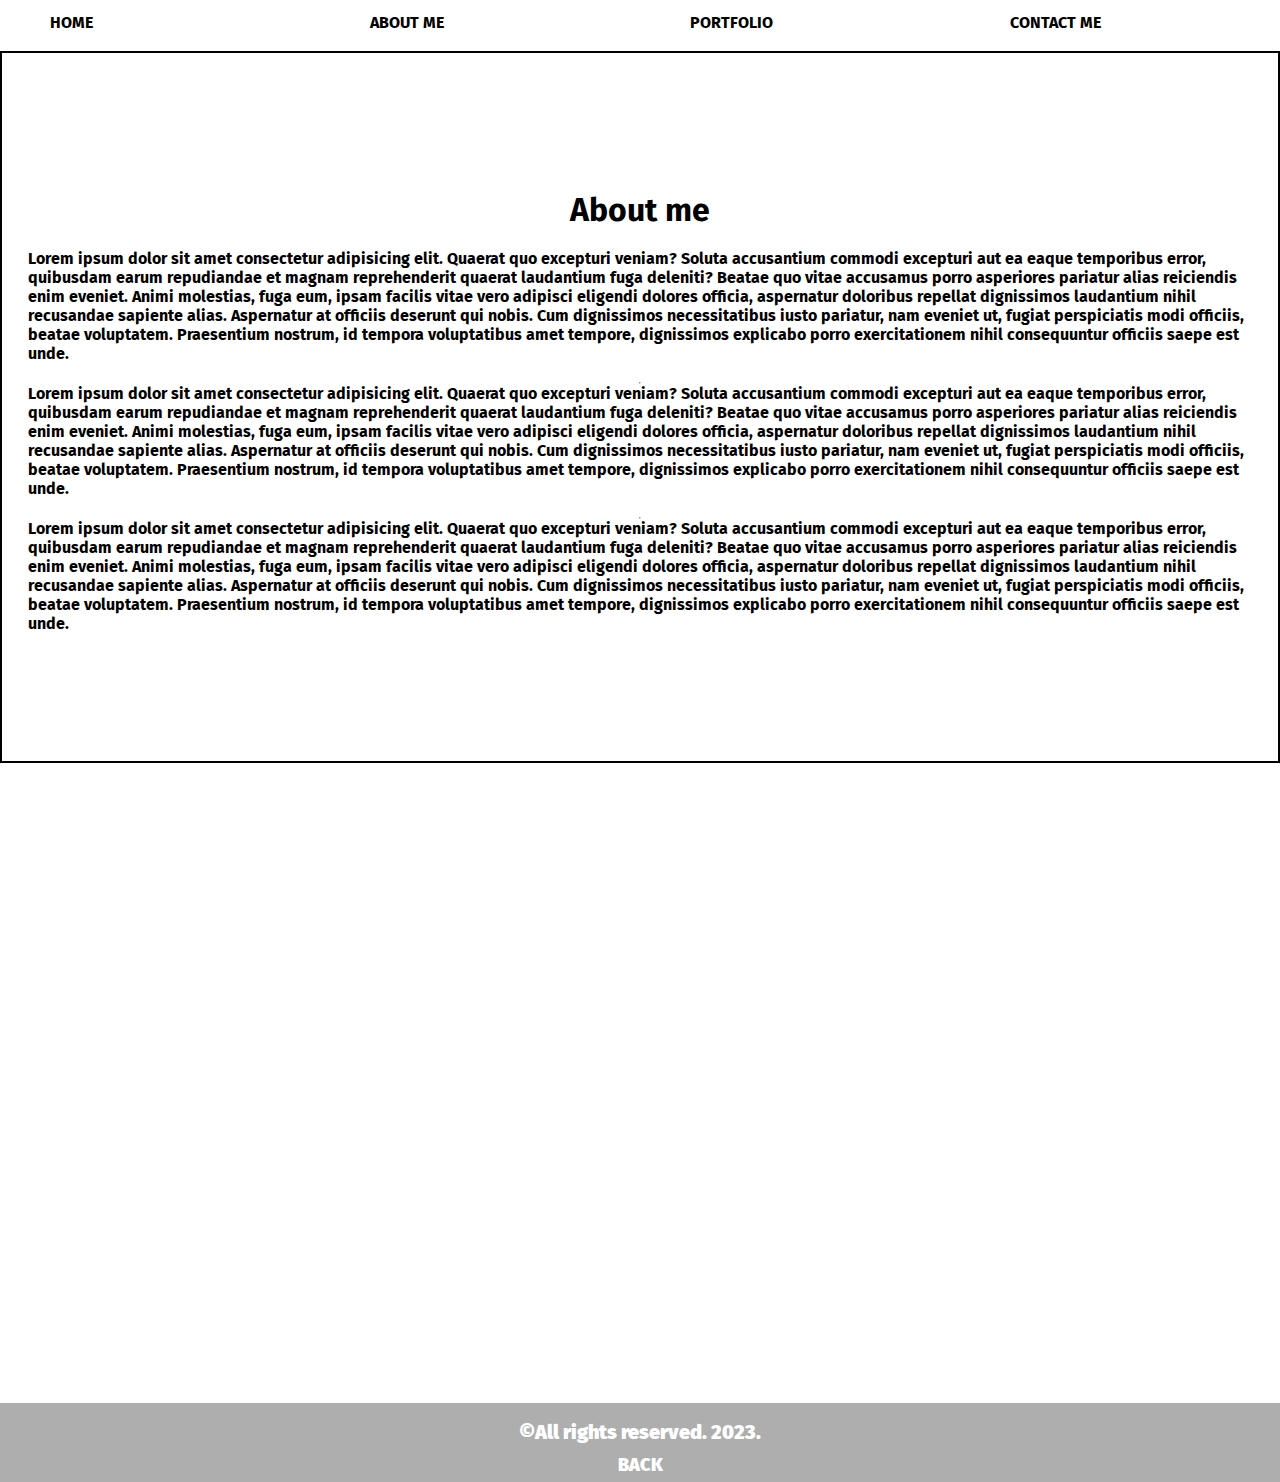
<file: aboutMe.html>
<!DOCTYPE html>
<html lang="en">

<head>
    <meta charset="UTF-8">
    <meta http-equiv="X-UA-Compatible" content="IE=edge">
    <meta name="viewport" content="width=device-width, initial-scale=1.0">
    <link rel="stylesheet" href="/css/style.css">
    <link href="https://fonts.googleapis.com/css2?family=Bebas+Neue&family=Fira+Sans:wght@100&display=swap"
        rel="stylesheet">
    <title>About me</title>
</head>

<body>

    <nav class="navBar">
        <a href="index.html" class="button">HOME</a>
        <a href="/aboutMe.html" class="button">ABOUT ME</a>
        <a href="portfolio.html" class="button">PORTFOLIO</a>
        <a href="contact.html" class="button">CONTACT ME</a>

    </nav>

    <div class="contentAboutMe">

        <h1 class="AboutMe">About me</h1>

        <p>Lorem ipsum dolor sit amet consectetur adipisicing elit. Quaerat quo excepturi veniam? Soluta accusantium
            commodi excepturi aut ea eaque temporibus error, quibusdam earum repudiandae et magnam reprehenderit quaerat
            laudantium fuga deleniti? Beatae quo vitae accusamus porro asperiores pariatur alias reiciendis enim
            eveniet. Animi molestias, fuga eum, ipsam facilis vitae vero adipisci eligendi dolores officia, aspernatur
            doloribus repellat dignissimos laudantium nihil recusandae sapiente alias. Aspernatur at officiis deserunt
            qui nobis. Cum dignissimos necessitatibus iusto pariatur, nam eveniet ut, fugiat perspiciatis modi officiis,
            beatae voluptatem. Praesentium nostrum, id tempora voluptatibus amet tempore, dignissimos explicabo porro
            exercitationem nihil consequuntur officiis saepe est unde.</p>
        <br>
        <hr>
        <p>Lorem ipsum dolor sit amet consectetur adipisicing elit. Quaerat quo excepturi veniam? Soluta accusantium
            commodi excepturi aut ea eaque temporibus error, quibusdam earum repudiandae et magnam reprehenderit quaerat
            laudantium fuga deleniti? Beatae quo vitae accusamus porro asperiores pariatur alias reiciendis enim
            eveniet. Animi molestias, fuga eum, ipsam facilis vitae vero adipisci eligendi dolores officia, aspernatur
            doloribus repellat dignissimos laudantium nihil recusandae sapiente alias. Aspernatur at officiis deserunt
            qui nobis. Cum dignissimos necessitatibus iusto pariatur, nam eveniet ut, fugiat perspiciatis modi officiis,
            beatae voluptatem. Praesentium nostrum, id tempora voluptatibus amet tempore, dignissimos explicabo porro
            exercitationem nihil consequuntur officiis saepe est unde.</p>

        <br>
        <hr>
        <p>Lorem ipsum dolor sit amet consectetur adipisicing elit. Quaerat quo excepturi veniam? Soluta accusantium
            commodi excepturi aut ea eaque temporibus error, quibusdam earum repudiandae et magnam reprehenderit quaerat
            laudantium fuga deleniti? Beatae quo vitae accusamus porro asperiores pariatur alias reiciendis enim
            eveniet. Animi molestias, fuga eum, ipsam facilis vitae vero adipisci eligendi dolores officia, aspernatur
            doloribus repellat dignissimos laudantium nihil recusandae sapiente alias. Aspernatur at officiis deserunt
            qui nobis. Cum dignissimos necessitatibus iusto pariatur, nam eveniet ut, fugiat perspiciatis modi officiis,
            beatae voluptatem. Praesentium nostrum, id tempora voluptatibus amet tempore, dignissimos explicabo porro
            exercitationem nihil consequuntur officiis saepe est unde.</p>

    </div>

</body>

<footer class="footer">

    <h1>&copy;All rights reserved. 2023.</h1>

    <a href="index.html" id="homepage">BACK</a>

</footer>

</html>
</file>
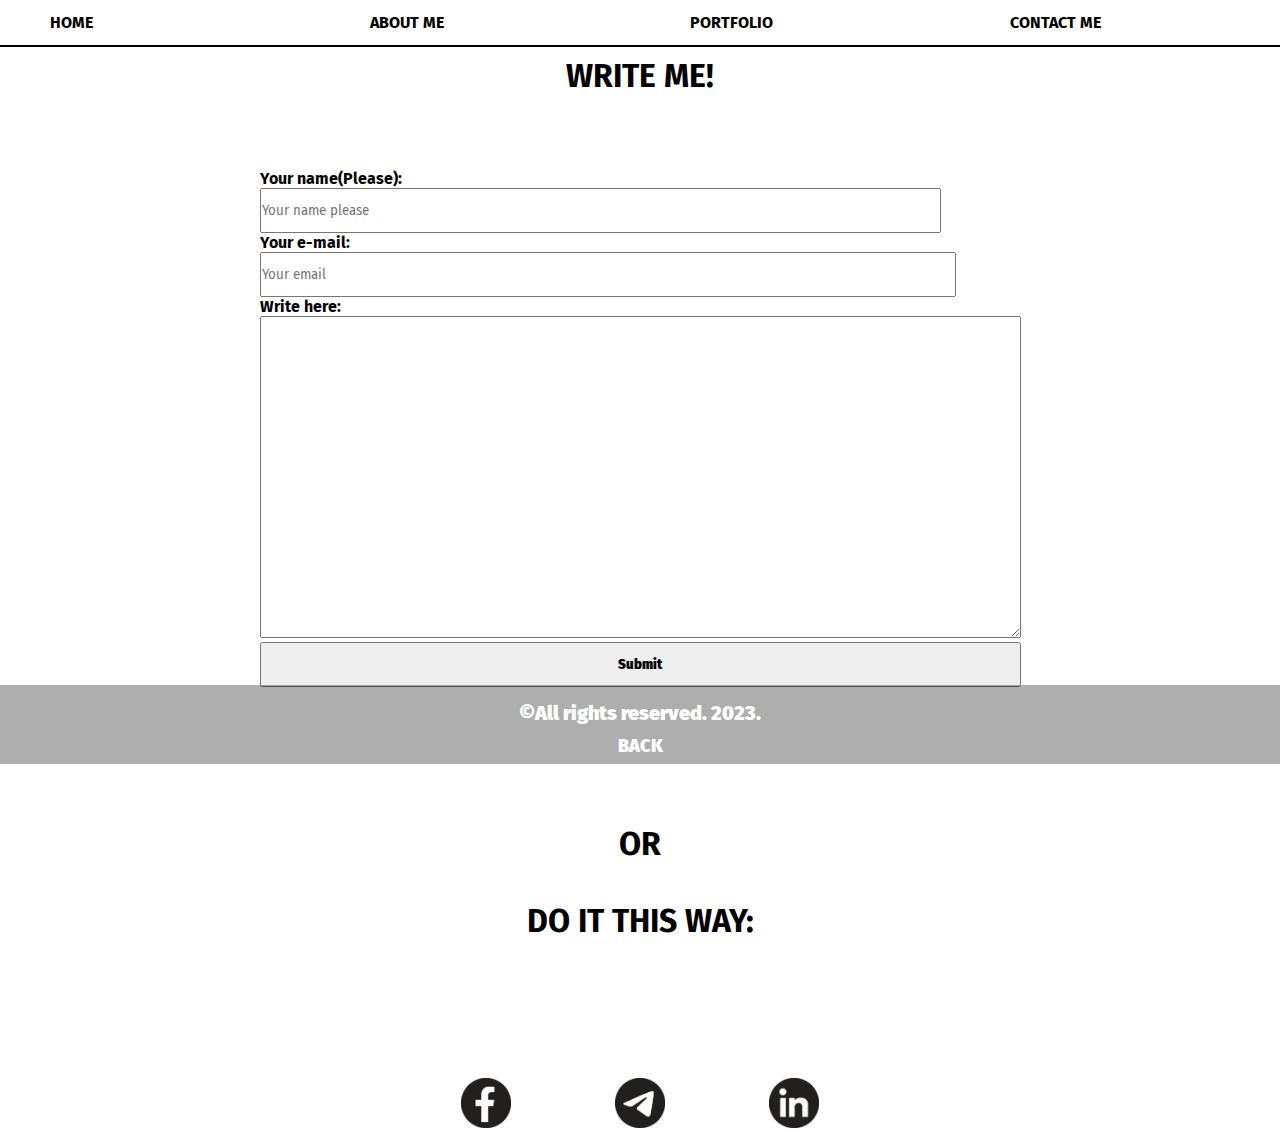
<file: contact.html>
<!DOCTYPE html>
<html lang="en">

<head>
    <meta charset="UTF-8">
    <meta http-equiv="X-UA-Compatible" content="IE=edge">
    <meta name="viewport" content="width=device-width, initial-scale=1.0">
    <link href="https://fonts.googleapis.com/css2?family=Bebas+Neue&family=Fira+Sans:wght@100&display=swap"
        rel="stylesheet">
    <link rel="stylesheet" href="/css/style.css">
    <title>Contact me</title>
</head>

<body>

    <nav class="navBar red">
        <a href="index.html" class="button">HOME</a>
        <a href="aboutMe.html" class="button">ABOUT ME</a>
        <a href="portfolio.html" class="button">PORTFOLIO</a>
        <a href="contact.html" class="button">CONTACT ME</a>

    </nav>



    <div class="contactMeBox red">

        <h1 class="writeMe red">WRITE ME!</h1>

        <form action="" method="post" enctype="multipart/form-data" class="red">

            <p class="name">
                <label for="name"> Your name(Please):</label>
                <input type="text" id="name" name="name" required placeholder="Your name please">
            </p>

            <p class="email">
                <label for="eMail"> Your e-mail:</label>
                <input type="url" id="eMail" name="eMail" required placeholder="Your email">
            </p>

            <p class="pisiMi">
                <label for="pisiMi" class="pisiMi">Write here:</label><br />
                <textarea name="pisiMi" id="komentar" rows="20" cols="100"></textarea>
            </p>
            <p class="submit">
                <input name="submit-btn" type="submit" value="Submit" class="submit" />
            </p>


        </form>

        <div class="contactText2 red">

            <h1>OR</h1>
            <br>
            <h1>DO IT THIS WAY:</h1>

        </div>

        <div class="imgCont red">


            <a href=""><img src="/img/XMLID_6_.png" alt="" width="50" height="50" class="ikona"></a>
            <a href=""><img src="/img/XMLID_16_.png" alt="" width="50" height="50" class="ikona"></a>
            <a href=""><img src="/img/XMLID_12_.png" alt="" width="50" height="50" class="ikona"></a>



        </div>


    </div>



</body>

<footer class="footer red">

    <h1>&copy;All rights reserved. 2023.</h1>

    <a href="index.html" id="homepage">BACK</a>

</footer>


</html>
</file>
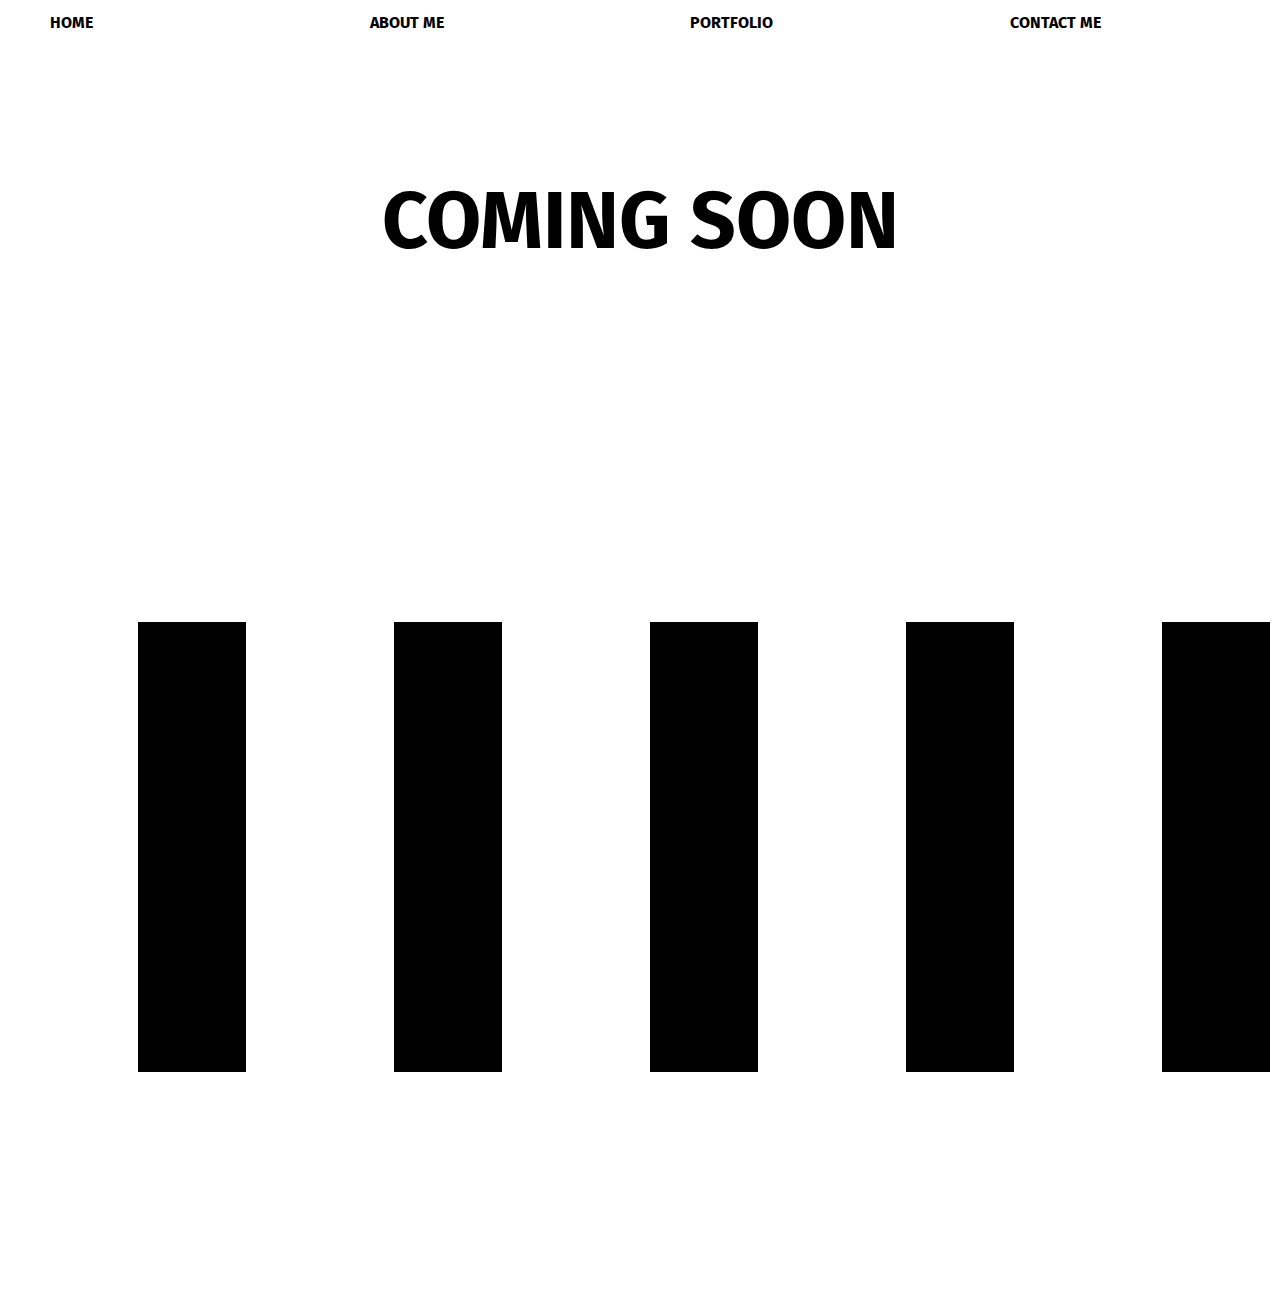
<file: portfolio.html>
<!DOCTYPE html>
<html lang="en">

<head>
    <meta charset="UTF-8">
    <meta http-equiv="X-UA-Compatible" content="IE=edge">
    <meta name="viewport" content="width=device-width, initial-scale=1.0">
    <link href="https://fonts.googleapis.com/css2?family=Bebas+Neue&family=Fira+Sans:wght@100&display=swap"
        rel="stylesheet">
    <link rel="stylesheet" href="/css/style.css">
    <title>Portfolio</title>
</head>

<body>

    <nav class="navBar red">
        <a href="index.html" class="button">HOME</a>
        <a href="aboutMe.html" class="button">ABOUT ME</a>
        <a href="portfolio.html" class="button">PORTFOLIO</a>
        <a href="contact.html" class="button">CONTACT ME</a>

    </nav>

    <main class="mainPortfolio red">

        <h1 class="comingSoon">COMING SOON</h1>



    </main>

    <div class="portfolioBox red">

        <div class="kvadrat white"></div>
        <div class="kvadrat black"></div>
        <div class="kvadrat white"></div>
        <div class="kvadrat black"></div>
        <div class="kvadrat white"></div>
        <div class="kvadrat black"></div>
        <div class="kvadrat white"></div>
        <div class="kvadrat black"></div>
        <div class="kvadrat white"></div>
        <div class="kvadrat black"></div>




    </div>


</body>

<footer class="footer red">

    <h1>&copy;All rights reserved. 2023.</h1>

    <a href="index.html" id="homepage">BACK</a>

</footer>

</html>
</file>
<file: css/style.css>
* {
  margin: 0;
  padding: 0;
  box-sizing: border-box;
  font-family: "Fira Sans", sans-serif;
}

html {
  scroll-behavior: smooth;
}

.box {
  position: absolute;
  margin: auto;
  width: 100%;
  height: 100%;
  display: grid;
  background-color: white;
  grid-template-columns: 750px 750px;
  grid-row: auto;
  z-index: 100;
  overflow: auto;
}

.frame {
  color: white;
  display: flex;
  flex-direction: column;
  align-items: center;
  justify-content: center;
  font-size: 20px;
  font-family: Georgia, "Times New Roman", Times, serif;
  margin: 10px;
}

.span1 {
  display: flex;
  flex-direction: column;
  align-items: flex-start;
  justify-content: center;
  width: 100%;
  height: 50vh;
  background-color: black;
  position: static;
  margin: 5px 0;
  background-image: url(/img/280714e6-fbec-41b3-96ae-743f2f99e1cb.jpg);
  background-position: center;
  background-repeat: no-repeat;
  background-size: cover;
  box-shadow: 2px 2px 2px 2px white;
}

.navBar {
  display: flex;
  flex-direction: row;
  align-items: center;
  justify-content: center;
  margin: 0;
  width: 100%;
  height: 5vh;
  background-color: white;
}

a {
  width: 350%;
  color: black;
  font-weight: bolder;
  text-decoration: none;
  padding: 0 100px;
  font-weight: bolder;
}

.box1 {
  background-color: black;
  padding: 10px;
}

.box2 {
  color: black;
  background-color: white;
  padding: 30px;
  font-weight: bold;
}

.box3 {
  background-image: url(/img/b224df2a-6534-432f-bfd0-bbbb71d012df.jpg);
  background-size: cover;
  padding: 30px;
}

.box4 {
  background-color: black;
  padding: 30px;
}

h1 {
  font-weight: bolder;
  padding: 10px;
}

.footer {
  display: flex;
  flex-direction: column;
  align-items: center;
  justify-content: center;
  position: relative;
  margin-top: 100%;
  padding: 0.5%;
  height: 100%;
  font-size: 10px;
  color: white;
  font-weight: bolder;
  background-color: rgba(0, 0, 0, 0.316);
}

hr {
  color: white;
}

#homepage {
  width: auto;
  height: auto;
  font-size: large;
  font-weight: bolder;
  color: white;
}

.contentAboutMe {
  display: flex;
  flex-direction: column;
  align-items: center;
  justify-content: center;
  margin: 0.5% 0 0 0;
  border: 2px solid black;
  padding: 10% 2% 10% 2%;
  width: 100%;
  height: 100%;
}

.AboutMe {
  margin: 0 0 10px 0;
}

p {
  font-weight: bold;
}

hr {
  color: black;
}

.mainPortfolio {
  display: flex;
  flex-direction: column;
  align-items: center;
  justify-content: center;
}

.comingSoon {
  padding: 10%;
  font-size: 500%;
  font-weight: bolder;
}

.portfolioBox {
  position: absolute;
  margin: auto;
  width: 100%;
  min-height: 100%;
  display: grid;
  background-color: white;
  grid-template-columns: 300px 300px 300px 300px 300px;
  grid-row: auto;
  z-index: 100;
}

.kvadrat {
  color: white;
  display: flex;
  flex-direction: column;
  align-items: center;
  justify-content: center;
  font-size: 20px;
  font-family: Georgia, "Times New Roman", Times, serif;
  margin: 10px;
}

.white {
  background-color: white;
  color: black;
}

.black {
  color: white;
  background-color: black;
}

.contactMeBox {
  display: flex;
  flex-direction: column;
  align-items: center;
  justify-content: center;
  position: absolute;
  width: 100%;
  min-height: 100%;
  background-color: white;
  border-top: 2px solid black;
}

.contactBox {
  width: 100%;
  height: 100%;
}

form {
  display: flex;
  flex-direction: column;
  align-items: flex-start;
  justify-content: center;
  margin-top: 5%;
}

#eMail {
  width: 260%;
  height: 5vh;
}

#name {
  width: 213%;
  height: 5vh;
}

.submit {
  width: 100%;
  height: 5vh;
  font-weight: bolder;
}

.imgCont {
  margin-top: 10%;
  font-weight: bolder;
}

.contactText2 {
  display: flex;
  flex-direction: column;
  align-items: center;
  justify-content: center;
  margin-top: 10%;
}

@keyframes animacija {
  100% {
    background-color: rgba(0, 0, 0, 0.224);
  }
}
.button:hover {
  animation: animacija 1s forwards;
}

@keyframes white {
  100% {
    background-color: white;
  }
}
.black:hover {
  animation: white 0.5s forwards;
}

@keyframes black {
  100% {
    background-color: black;
  }
}
.white:hover {
  animation: black 0.5s forwards;
}

footer:hover {
  animation: animacija 1s forwards;
}

/* tablet */
@media (min-width: 700px) and (max-width: 1350px) {
  .portfolioBox {
    display: flex;
    flex-direction: row;
    align-items: center;
    justify-content: center;
  }
  .kvadrat {
    width: 75%;
    height: 50vh;
  }
  .box {
    display: flex;
    flex-direction: column;
    align-items: center;
    justify-content: center;
  }
  .frame {
    width: 100%;
    height: auto;
  }
  .box3 {
    padding: 150px;
  }
  a {
    padding: 0 50px;
  }
  .footer {
    margin-top: 50%;
  }
}
/* mobile */
@media (max-width: 700px) {
  .ikona {
    margin: 10px;
  }
  .contactMeBox {
    padding: 10%;
  }
  .contactMeBox > h1 {
    text-align: center;
  }
  #eMail {
    width: 100%;
    height: 5vh;
  }
  #name {
    width: 100%;
    height: 5vh;
  }
  textarea {
    width: 100%;
    font-weight: bold;
    margin-top: 5%;
  }
  .submit {
    width: 100%;
    height: 5vh;
    font-weight: bolder;
  }
  form {
    display: flex;
    flex-direction: column;
    align-items: center;
    justify-content: center;
    width: 100%;
    height: 100vh;
  }
  .portfolioBox {
    display: flex;
    flex-direction: column;
    align-items: center;
    justify-content: center;
  }
  .kvadrat {
    width: 75%;
    height: 50vh;
  }
  .box {
    align-items: center;
    justify-content: center;
  }
  a {
    padding: 0;
  }
  .navBar {
    display: flex;
    flex-direction: row;
    align-items: flex-start;
    justify-content: flex-start;
    height: auto;
  }
  .box3 {
    width: 100%;
    height: 50vh;
  }
  .footer {
    display: none;
    margin-top: 350%;
  }
  .red {
    display: flex;
  }
  .red:first-child {
    flex-wrap: wrap;
  }
}/*# sourceMappingURL=style.css.map */
</file>
